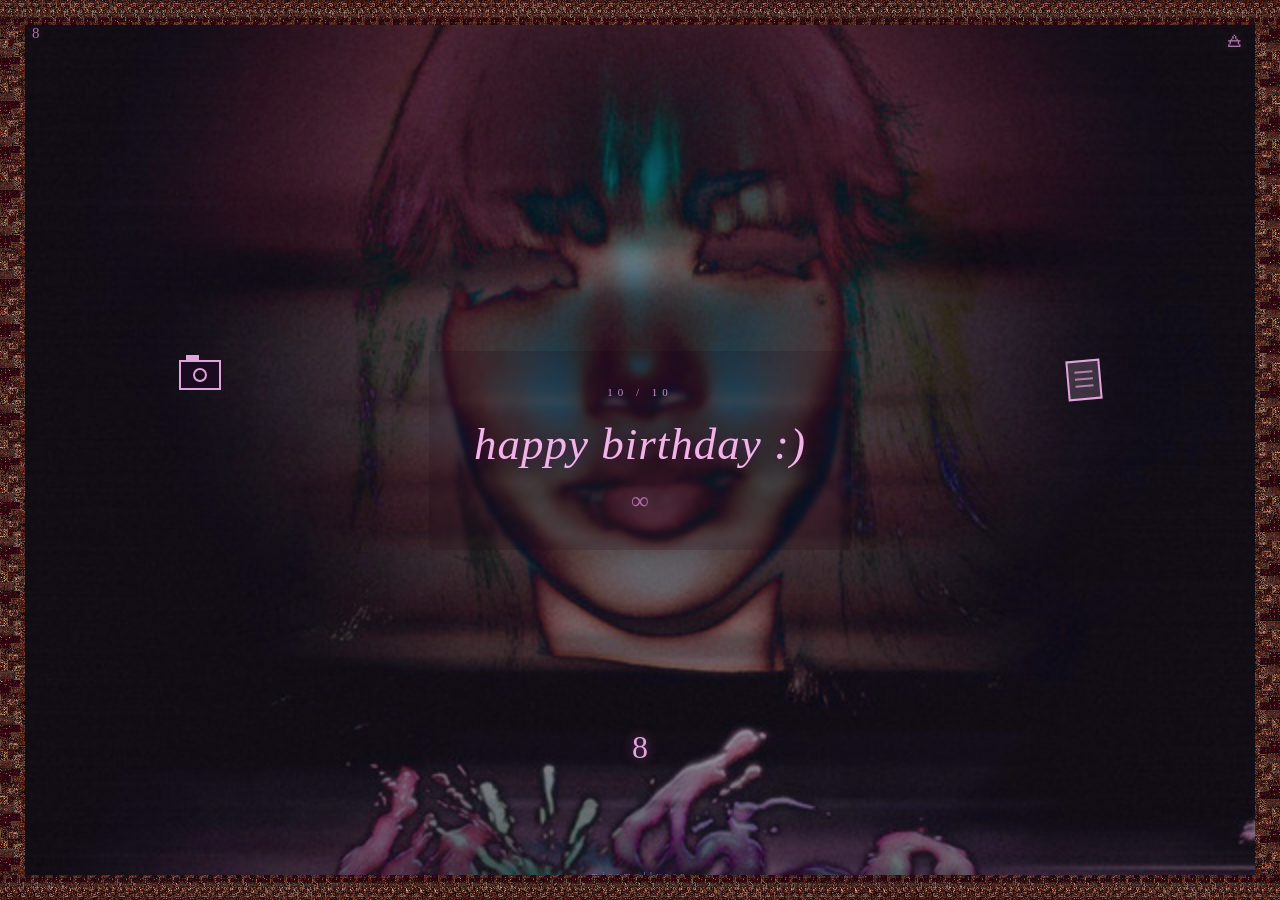
<file: index.html>
<!DOCTYPE html>
<html lang="en">

<head>
    <meta charset="UTF-8">
    <meta name="viewport" content="width=device-width, initial-scale=1.0">
    <title>8</title>
    <link rel="stylesheet" href="style.css">
</head>

<body>

    <!-- HOME BACKGROUND MUSIC -->
    <audio id="backgroundMusic" autoplay loop preload="auto">
        <source src="background.mp3" type="audio/mpeg">
    </audio>

    <!-- THIN RUG BORDER -->
    <div class="rug top"></div>
    <div class="rug bottom"></div>
    <div class="rug left"></div>
    <div class="rug right"></div>

    <main class="page">

        <!-- NUMBER 8 -->
        <div class="symbol eight">8</div>

        <!-- AIR SIGN / PAINT ROOM -->
        <a href="paint.html" class="symbol neptune">🜁</a>

        <!-- GALLERY -->
        <a href="gallery.html" class="floating-object album">
            <div class="pixel-camera">
                <div class="camera-lens"></div>
            </div>
            <span>open</span>
        </a>

        <!-- NOTES -->
        <a href="notes.html" class="floating-object note">
            <div class="pixel-note">
                <div></div>
                <div></div>
                <div></div>
            </div>
            <span>open</span>
        </a>

        <!-- SECRET -->
        <a href="secret.html" class="floating-object secret">
            <div class="pixel-eight">8</div>
            <span>...</span>
        </a>

        <!-- CENTER -->
        <section class="center">
            <div class="date">
                10 / 10
            </div>

            <h1>
                happy birthday :)
            </h1>

            <div class="infinity">
                ∞
            </div>
        </section>

        <!-- USERNAME -->
        <div class="username">
            missmollysan
        </div>

    </main>

    <!-- BACKGROUND MUSIC POSITION SAVING -->
    <script>
        const music = document.getElementById("backgroundMusic");
        const musicKey = "birthdayBackgroundMusicTime";

        // Restore the saved position when the homepage loads.
        music.addEventListener("loadedmetadata", () => {
            const savedTime = Number(sessionStorage.getItem(musicKey));

            if (
                Number.isFinite(savedTime) &&
                savedTime >= 0 &&
                Number.isFinite(music.duration) &&
                music.duration > 0 &&
                savedTime < music.duration
            ) {
                music.currentTime = savedTime;
            }

            // Browsers may require the visitor to click before music plays.
            music.play().catch(() => {});
        }, { once: true });

        // Keep updating the saved playback position.
        music.addEventListener("timeupdate", () => {
            if (Number.isFinite(music.currentTime)) {
                sessionStorage.setItem(
                    musicKey,
                    String(music.currentTime)
                );
            }
        });

        // Save the latest position before leaving the page.
        window.addEventListener("pagehide", () => {
            if (Number.isFinite(music.currentTime)) {
                sessionStorage.setItem(
                    musicKey,
                    String(music.currentTime)
                );
            }
        });

        // Retry playback after the visitor's first click if needed.
        document.addEventListener("click", () => {
            if (music.paused) {
                music.play().catch(() => {});
            }
        }, { once: true });
    </script>

</body>

</html>
</file>
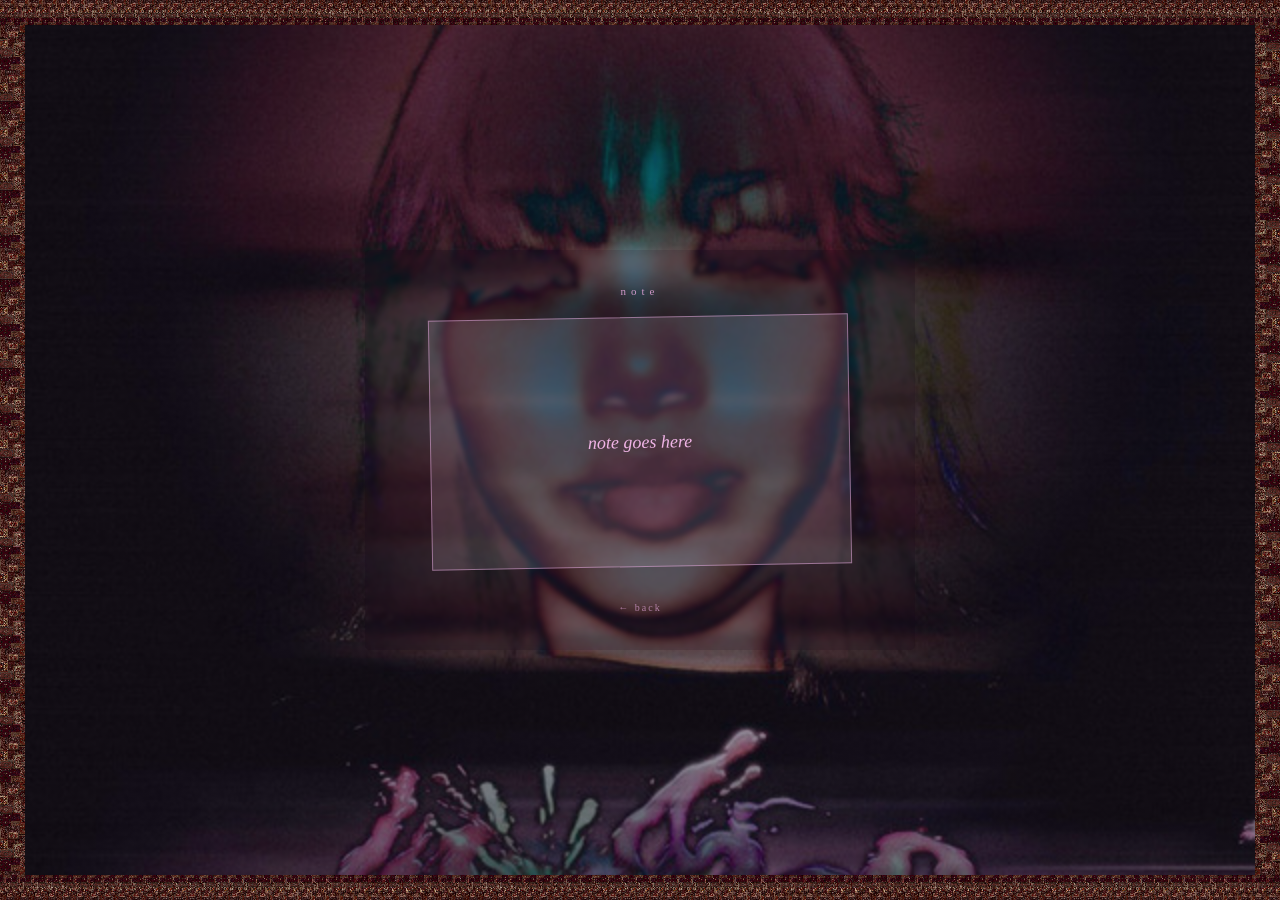
<file: notes.html>
<!DOCTYPE html>
<html lang="en">

<head>

    <meta charset="UTF-8">

    <meta name="viewport"
          content="width=device-width, initial-scale=1.0">

    <title>note</title>

    <link rel="stylesheet" href="style.css">

</head>


<body>

    <!-- SONG 2 -->
    <audio id="pageMusic" autoplay preload="auto" hidden>
        <source src="song2.mp3" type="audio/mpeg">
    </audio>


    <!-- THIN RUG BORDER -->

    <div class="rug top"></div>
    <div class="rug bottom"></div>
    <div class="rug left"></div>
    <div class="rug right"></div>


    <main class="page">

        <section class="center note-page">

            <div class="date">
                note
            </div>


            <!-- NOTE PLACEHOLDER -->

            <div class="note-paper">

                <p>
                    note goes here
                </p>

            </div>


            <a href="index.html"
               class="back">

                ← back

            </a>

        </section>

    </main>


    <!-- AUTOPLAY FALLBACK -->

    <script>

        const music =
            document.getElementById("pageMusic");

        music.play().catch(() => {});

        document.addEventListener("click", () => {

            if (music.paused) {
                music.play().catch(() => {});
            }

        }, { once: true });

    </script>

</body>

</html>
</file>
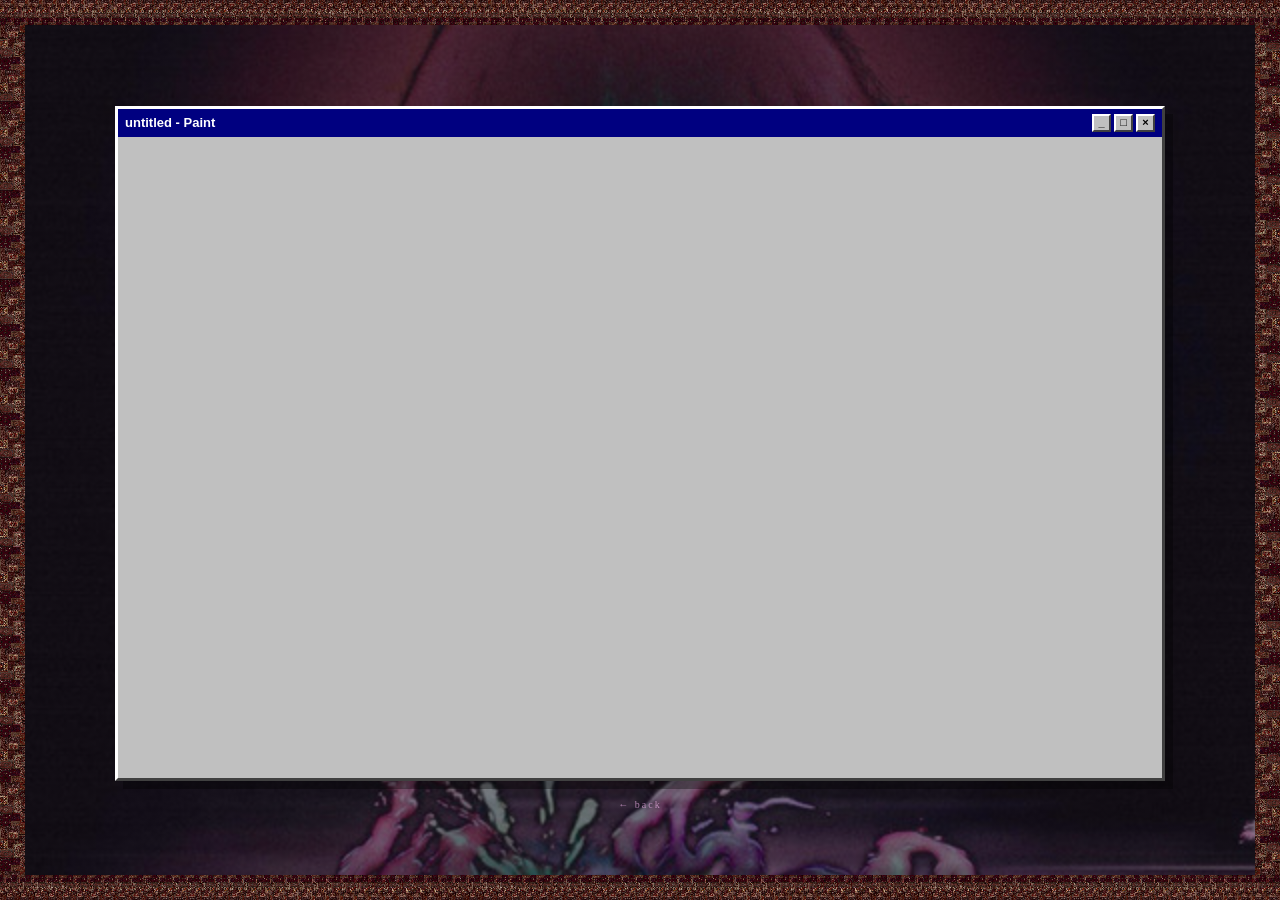
<file: paint.html>
<!DOCTYPE html>
<html lang="en">

<head>
    <meta charset="UTF-8">
    <meta name="viewport" content="width=device-width, initial-scale=1.0">
    <title>untitled - Paint</title>
    <link rel="stylesheet" href="style.css">
</head>

<body>

    <div class="rug top"></div>
    <div class="rug bottom"></div>
    <div class="rug left"></div>
    <div class="rug right"></div>

    <main class="paint-page">
        <section class="paint-room">

            <div class="paint-window">

                <div class="paint-titlebar">
                    <div class="paint-title">untitled - Paint</div>

                    <div class="paint-buttons">
                        <div class="paint-button">_</div>
                        <div class="paint-button">□</div>
                        <div class="paint-button">×</div>
                    </div>
                </div>

                <div class="paint-iframe-wrap">
                    <iframe
                        id="paintFrame"
                        class="paint-iframe"
                        title="JS Paint"
                        allow="clipboard-read; clipboard-write"
                    ></iframe>
                </div>

            </div>

            <a href="index.html" class="paint-back">← back</a>

        </section>
    </main>

    <!-- HIDDEN DRAWING-PAGE PLAYLIST -->
    <audio id="drawingMusic" preload="auto"></audio>

    <script>
        const svg = `
<svg xmlns="http://www.w3.org/2000/svg"
     width="800"
     height="600"
     viewBox="0 0 800 600">

    <rect width="800" height="600" fill="white"/>

    <!-- BIRTHDAY MESSAGE -->
    <text
        x="400"
        y="95"
        text-anchor="middle"
        font-family="Comic Sans MS, Comic Sans, cursive"
        font-size="32"
        font-weight="normal"
    >
        <tspan fill="#8e55b8">happy </tspan>
        <tspan fill="#e56bb5">birthday </tspan>
        <tspan fill="#e34b62">missmollysan</tspan>
    </text>

    <!-- CUTE CAT -->
    <text
        x="400"
        y="180"
        text-anchor="middle"
        font-family="monospace"
        font-size="30"
        fill="#333333"
        xml:space="preserve"
    >       /\\     /\\</text>

    <text
        x="400"
        y="212"
        text-anchor="middle"
        font-family="monospace"
        font-size="30"
        fill="#333333"
        xml:space="preserve"
    >      /  \\___/  \\</text>

    <text
        x="400"
        y="244"
        text-anchor="middle"
        font-family="monospace"
        font-size="30"
        fill="#333333"
        xml:space="preserve"
    >       •     •</text>

    <text
        x="400"
        y="276"
        text-anchor="middle"
        font-family="monospace"
        font-size="30"
        fill="#333333"
        xml:space="preserve"
    >         ᴗ</text>

    <!-- LIGHT BLUE HEART -->
    <text
        x="400"
        y="340"
        text-anchor="middle"
        font-family="monospace"
        font-size="38"
        fill="#8fd8f0"
        xml:space="preserve"
    >          ♡</text>

    <!-- HASHTAG -->
    <text
        x="400"
        y="420"
        text-anchor="middle"
        font-family="Comic Sans MS, Comic Sans, cursive"
        font-size="27"
    >
        <tspan fill="#65704a">#</tspan>
        <tspan fill="#111111">blackpunkkkk</tspan>
    </text>

</svg>
`;

        // Load the drawing directly into JS Paint.
        const encodedSVG = btoa(
            unescape(encodeURIComponent(svg))
        );

        document.getElementById("paintFrame").src =
            "https://jspaint.app/#load:data:image/svg+xml;base64," +
            encodedSVG;


        // DRAWING-PAGE PLAYLIST — EXACT FILE NAMES AND ORDER
        const playlist = [
            "Lil Wayne - I Feel Like Dying.mp3",
            "yung bruh - souljawitch's faith.mp3",
            "Thaiboy Digital - Diamonds (feat. Yung Lean).mp3",
            "Kodak Black - Flexin With The Racks.mp3",
            "Speaker Knockerz - How Could U.mp3",
            "1st Lady- Missing you.mp3",
            "Kendrick Lamar - Growing Apart (To Get Closer) feat Jhene Aiko.mp3",
            "Cheerleader (Felix Jaehn Remix) (Radio Edit).mp3",
            "sed8te - tune 2.mp3",
            "BBQ by c.einstein.mp3"
        ];

        const audio = document.getElementById("drawingMusic");
        let currentTrack = 0;

        function playTrack(index) {
            currentTrack = index;
            audio.src = playlist[currentTrack];
            audio.load();

            audio.play().catch(() => {
                // Wait for a user interaction if autoplay is blocked.
            });
        }

        // Automatically continue through the playlist.
        audio.addEventListener("ended", () => {
            const nextTrack = (currentTrack + 1) % playlist.length;
            playTrack(nextTrack);
        });

        // Attempt autoplay when the page opens.
        playTrack(0);

        // Fallback for browsers that block autoplay.
        function startMusicIfStopped() {
            if (audio.paused) {
                audio.play().catch(() => {});
            }
        }

        document.addEventListener("pointerdown", startMusicIfStopped);
        document.addEventListener("keydown", startMusicIfStopped);

    </script>

</body>
</html>
</file>
<file: style.css>
* {
    box-sizing: border-box;
}


html,
body {
    margin: 0;
    padding: 0;

    width: 100%;
    min-height: 100%;
}


body {

    min-height: 100vh;

    background-image:
        linear-gradient(
            rgba(18, 7, 25, 0.40),
            rgba(18, 7, 25, 0.40)
        ),
        url("background.jpg");

    background-size: cover;
    background-position: center;
    background-attachment: fixed;

    color: #e7a9df;

    font-family:
        Georgia,
        "Times New Roman",
        serif;

    overflow-x: hidden;
}


/* =========================
   PAGE
========================= */

.page {

    min-height: 100vh;

    position: relative;

    display: flex;

    justify-content: center;
    align-items: center;

    padding: 60px 35px;
}


/* =========================
   CENTER
========================= */

.center {

    position: relative;

    z-index: 5;

    text-align: center;

    padding: 35px 45px;

    background: rgba(20, 5, 27, 0.14);

    backdrop-filter: blur(2px);

    border-radius: 5px;
}


/* =========================
   TEXT
========================= */

.date {

    margin-bottom: 20px;

    font-size: 11px;

    letter-spacing: 5px;

    color: #e9a8df;

    opacity: 0.85;
}


h1 {

    margin: 0;

    font-size: clamp(28px, 4vw, 45px);

    font-weight: normal;

    font-style: italic;

    letter-spacing: 1px;

    color: #f0b4e6;

    text-shadow:
        0 1px 12px rgba(70, 0, 80, 0.6);
}


.infinity {

    margin-top: 17px;

    font-size: 25px;

    color: #d98bd0;

    opacity: 0.7;
}


/* =========================
   SYMBOLS
========================= */

.symbol {

    position: absolute;

    z-index: 10;

    color: #d99bd4;

    opacity: 0.75;

    text-shadow:
        0 0 10px rgba(160, 50, 150, 0.5);

    text-decoration: none;

    cursor: pointer;
}


.eight {

    top: 25px;
    left: 32px;

    font-size: 15px;
}


.neptune {

    top: 27px;
    right: 34px;

    font-size: 22px;

    transition:
        transform 0.25s ease,
        opacity 0.25s ease;
}


.neptune:hover {

    transform: translateY(-3px);

    opacity: 1;
}


/* =========================
   CLICKABLE OBJECTS
========================= */

.floating-object {

    position: absolute;

    z-index: 15;

    text-decoration: none;

    color: #e5a5dd;

    display: flex;

    flex-direction: column;

    align-items: center;

    gap: 7px;

    transition:
        transform 0.25s ease,
        opacity 0.25s ease;
}


.floating-object span {

    font-size: 9px;

    letter-spacing: 2px;

    opacity: 0;

    transition: opacity 0.25s ease;
}


.floating-object:hover {

    transform: translateY(-5px);

    cursor: pointer;
}


.floating-object:hover span {

    opacity: 0.8;
}


/* =========================
   CAMERA
========================= */

.album {

    left: 14%;
    top: 40%;
}


.pixel-camera {

    width: 42px;
    height: 30px;

    background: rgba(28, 8, 35, 0.75);

    border: 2px solid #dfa4d9;

    position: relative;
}


.pixel-camera::before {

    content: "";

    position: absolute;

    width: 13px;
    height: 5px;

    left: 5px;
    top: -7px;

    background: #dfa4d9;
}


.camera-lens {

    position: absolute;

    width: 14px;
    height: 14px;

    left: 12px;
    top: 6px;

    border: 2px solid #dfa4d9;

    border-radius: 50%;
}


/* =========================
   NOTE ICON
========================= */

.note {

    right: 14%;
    top: 40%;
}


.pixel-note {

    width: 34px;
    height: 40px;

    padding: 9px 6px;

    background: rgba(245, 202, 237, 0.18);

    border: 2px solid #dfa4d9;

    transform: rotate(-5deg);
}


.pixel-note div {

    height: 2px;

    margin-bottom: 5px;

    background: #dfa4d9;

    opacity: 0.7;
}


/* =========================
   SECRET
========================= */

.secret {

    left: 50%;

    bottom: 13%;

    transform: translateX(-50%);
}


.secret:hover {

    transform:
        translateX(-50%)
        translateY(-5px);
}


.pixel-eight {

    font-size: 32px;

    color: #dfa4d9;

    text-shadow:
        0 0 12px rgba(190, 70, 180, 0.7);
}


/* =========================
   USERNAME
========================= */

.username {

    position: absolute;

    z-index: 10;

    bottom: 20px;
    left: 50%;

    transform: translateX(-50%);

    font-size: 9px;

    letter-spacing: 4px;

    color: #dfa4d9;

    opacity: 0.55;
}


/* =========================
   THIN RUG
========================= */

.rug {

    position: fixed;

    z-index: 20;

    pointer-events: none;

    background-image: url("rug.jpg");

    background-repeat: repeat;

    image-rendering: pixelated;
}


.rug.top {

    top: 0;
    left: 0;

    width: 100%;
    height: 25px;

    background-size: auto 25px;
}


.rug.bottom {

    bottom: 0;
    left: 0;

    width: 100%;
    height: 25px;

    background-size: auto 25px;

    transform: rotate(180deg);
}


.rug.left {

    top: 25px;
    bottom: 25px;

    left: 0;

    width: 25px;

    background-size: 25px auto;
}


.rug.right {

    top: 25px;
    bottom: 25px;

    right: 0;

    width: 25px;

    background-size: 25px auto;

    transform: rotate(180deg);
}


/* =========================
   GALLERY / NOTE PAGES
========================= */

.gallery-page,
.note-page {

    min-width: min(550px, 80vw);

    padding: 35px;
}


/* =========================
   PHOTO PLACEHOLDER
========================= */

.photo-placeholder {

    width: min(420px, 65vw);

    height: min(300px, 45vw);

    display: flex;

    justify-content: center;
    align-items: center;

    margin: 15px auto;

    border: 2px dashed rgba(223, 164, 217, 0.6);

    background: rgba(20, 5, 27, 0.25);

    color: #dfa4d9;

    font-size: 12px;

    letter-spacing: 4px;
}


.photo-number {

    margin-top: 12px;

    font-size: 9px;

    letter-spacing: 3px;

    opacity: 0.65;
}


/* =========================
   NOTE PAPER
========================= */

.note-paper {

    width: min(420px, 65vw);

    min-height: 250px;

    margin: 20px auto;

    padding: 40px;

    background: rgba(245, 220, 239, 0.13);

    border: 1px solid rgba(223, 164, 217, 0.55);

    transform: rotate(-1deg);

    display: flex;

    justify-content: center;
    align-items: center;
}


.note-paper p {

    margin: 0;

    color: #f0b4e6;

    font-style: italic;

    font-size: 18px;
}


/* =========================
   PAGE MUSIC
========================= */

.page-music {

    display: flex;

    align-items: center;

    gap: 12px;

    width: min(380px, 65vw);

    margin: 30px auto 20px;
}


.track-label {

    font-size: 9px;

    letter-spacing: 2px;

    opacity: 0.65;
}


.page-music audio {

    width: 100%;

    height: 32px;

    opacity: 0.8;
}


/* =========================
   BACK BUTTON
========================= */

.back {

    display: inline-block;

    margin-top: 15px;

    color: #dfa4d9;

    text-decoration: none;

    font-size: 10px;

    letter-spacing: 2px;

    opacity: 0.7;

    transition: opacity 0.2s ease;
}


.back:hover {

    opacity: 1;
}


/* =========================
   SECRET PAINT ROOM
========================= */

.paint-page {

    min-height: 100vh;

    position: relative;

    display: flex;

    justify-content: center;
    align-items: center;

    padding: 70px 35px 55px;
}


.paint-room {

    width: min(1050px, 88vw);

    display: flex;

    flex-direction: column;

    align-items: center;

    gap: 18px;
}


.paint-window {

    width: 100%;

    height: min(700px, 75vh);

    background: #c0c0c0;

    border: 3px solid;

    border-color:
        #ffffff
        #404040
        #404040
        #ffffff;

    box-shadow:
        8px 8px 0 rgba(0, 0, 0, 0.35);

    display: flex;

    flex-direction: column;
}


.paint-titlebar {

    height: 28px;

    flex-shrink: 0;

    background: #000080;

    color: white;

    font-family:
        Arial,
        sans-serif;

    font-size: 13px;

    font-weight: bold;

    display: flex;

    align-items: center;

    padding: 0 7px;
}


.paint-title {

    flex: 1;
}


.paint-buttons {

    display: flex;

    gap: 3px;
}


.paint-button {

    width: 19px;
    height: 18px;

    background: #c0c0c0;

    color: #000;

    border: 2px solid;

    border-color:
        #ffffff
        #404040
        #404040
        #ffffff;

    font-family: Arial, sans-serif;

    font-size: 11px;

    line-height: 13px;

    text-align: center;
}


.paint-iframe-wrap {

    flex: 1;

    min-height: 0;

    background: #c0c0c0;

    padding: 3px;
}


.paint-iframe {

    width: 100%;

    height: 100%;

    border: none;

    display: block;
}


.paint-back {

    color: #dfa4d9;

    text-decoration: none;

    font-size: 10px;

    letter-spacing: 2px;

    opacity: 0.75;

    transition: opacity 0.2s ease;
}


.paint-back:hover {

    opacity: 1;
}


/* =========================
   MOBILE
========================= */

@media (max-width: 600px) {

    .page {

        padding: 55px 35px;
    }


    .center {

        padding: 25px 18px;
    }


    h1 {

        font-size: 27px;
    }


    .rug.top,
    .rug.bottom {

        height: 20px;

        background-size: auto 20px;
    }


    .rug.left,
    .rug.right {

        top: 20px;
        bottom: 20px;

        width: 20px;

        background-size: 20px auto;
    }


    .album {

        left: 13%;
        top: 32%;
    }


    .note {

        right: 13%;
        top: 32%;
    }


    .secret {

        bottom: 12%;
    }


    .gallery-page,
    .note-page {

        min-width: 0;

        width: 85vw;

        padding: 25px 15px;
    }


    .photo-placeholder,
    .note-paper {

        width: 70vw;
    }


    .page-music {

        width: 70vw;
    }


    /* PAINT */

    .paint-page {

        padding:
            55px 25px 45px;
    }


    .paint-room {

        width: 92vw;
    }


    .paint-window {

        height: 70vh;

        box-shadow:
            5px 5px 0 rgba(0, 0, 0, 0.35);
    }

}
</file>
